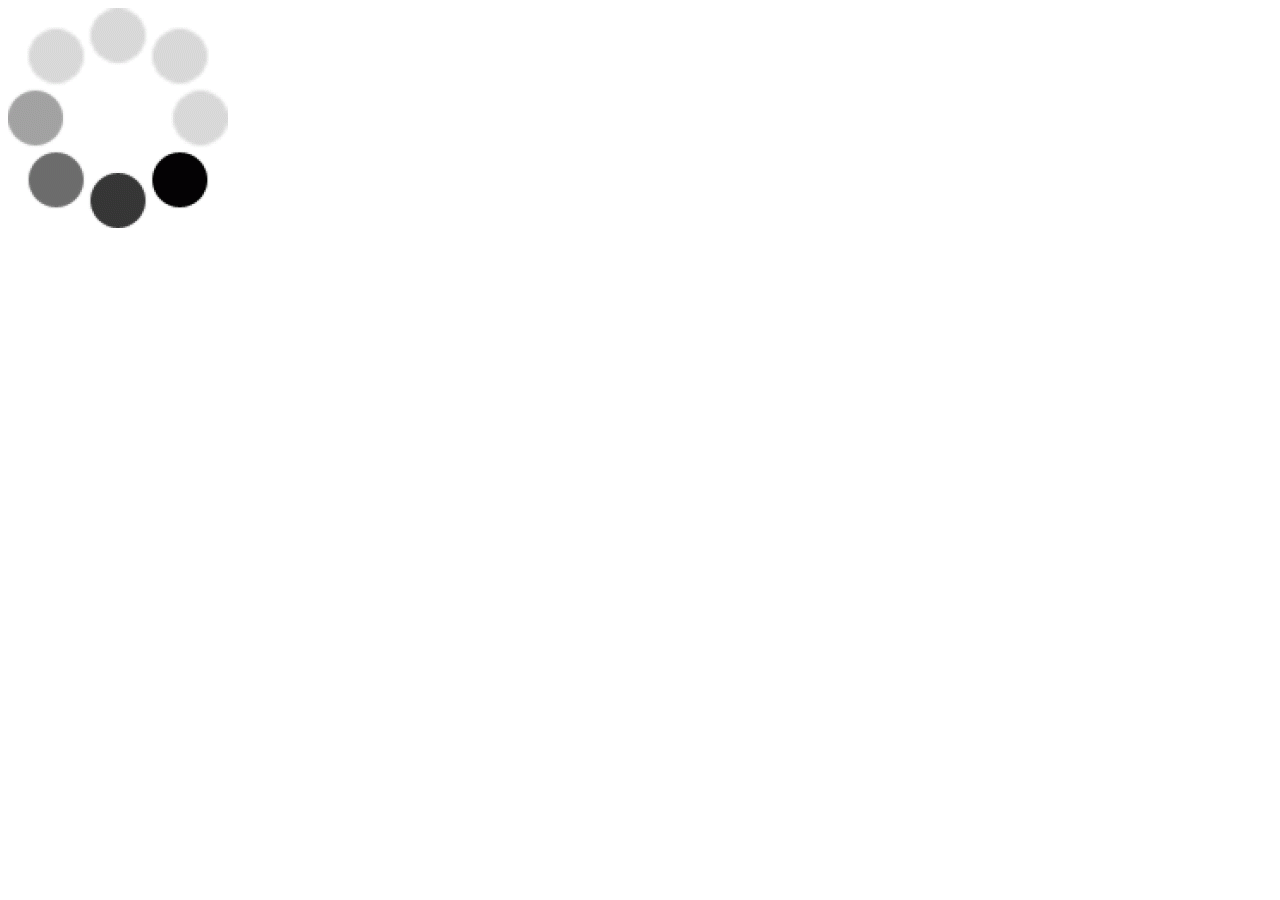
<file: src/main/webapp/front-end/member/loading.html>
<!DOCTYPE html>
<html lang="en">
<head>
    <meta charset="UTF-8">
    <meta http-equiv="X-UA-Compatible" content="IE=edge">
    <meta name="viewport" content="width=device-width, initial-scale=1.0">
    <title>loading</title>
    <meta http-equiv="refresh" content="3;url=loading2.html">
</head>
<body>
    <img src="./images/twohairy/loding.gif" alt="">
</body>
</html>
</file>
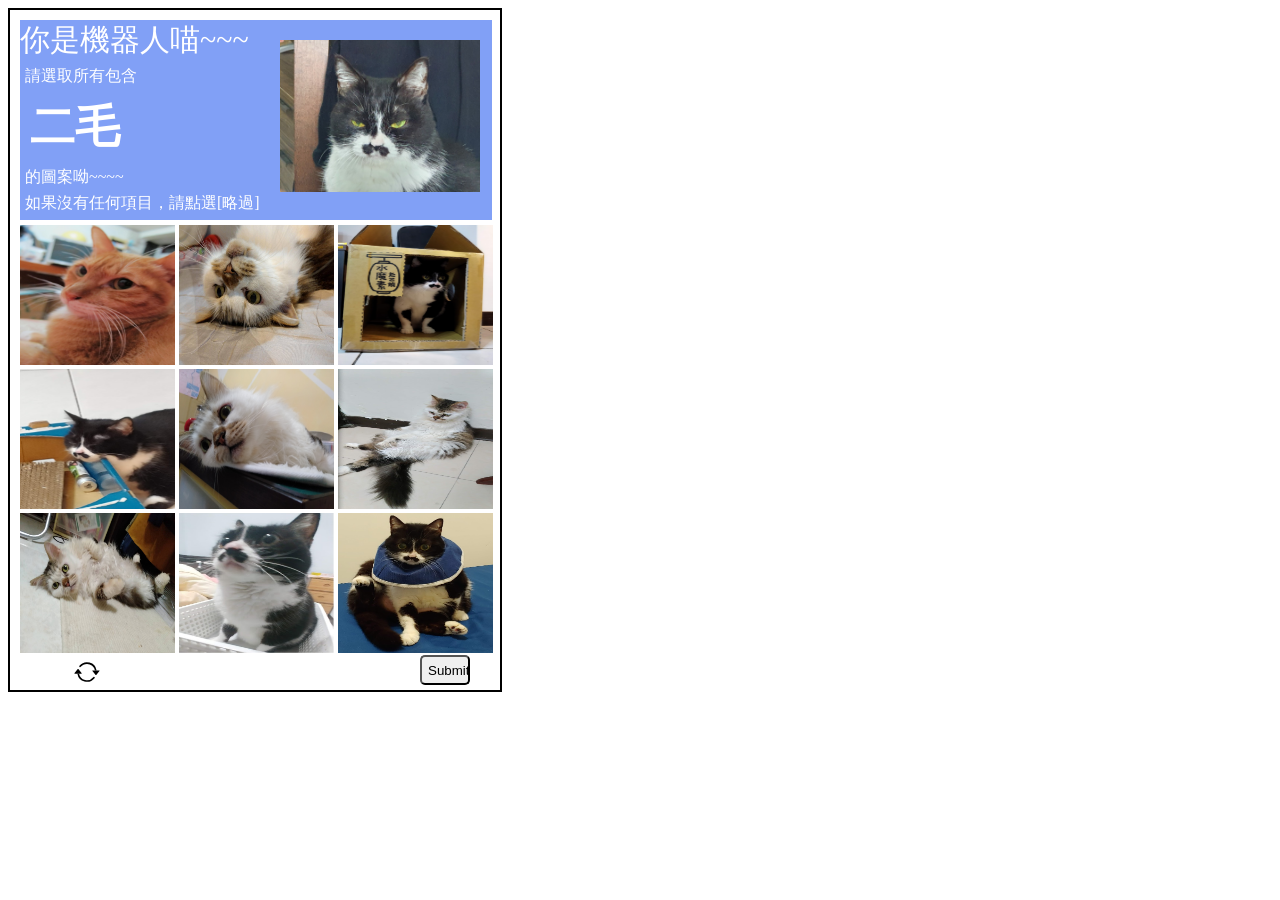
<file: src/main/webapp/front-end/member/loading2.html>
<!DOCTYPE html>
<html lang="en">
<head>
<meta charset="UTF-8">
<meta http-equiv="X-UA-Compatible" content="IE=edge">
<meta name="viewport" content="width=device-width, initial-scale=1.0">
<title>loading2</title>
</head>
<body>
	<div id="border">
		<div id="header">
			你是機器人喵~~~<img id="twohairy"
				src="./images/twohairy/twohairy0.jpg"
				alt="" style="width: 200px;">
			<p style="font-size: 16px; margin: 5px">請選取所有包含</p>
			<h2 style="margin: 10px">二毛</h2>
			<p style="font-size: 16px; margin: 5px">的圖案呦~~~~</p>
			<p style="font-size: 16px; margin: 5px">如果沒有任何項目，請點選[略過]</p>
		</div>
		<div id="imgborder">
			<img id="pic1" src="" alt=""> <img id="pic2" src="" alt="">
			<img id="pic3" src="" alt=""> <img id="pic4" src="" alt="">
			<img id="pic5" src="" alt=""> <img id="pic6" src="" alt="">
			<img id="pic7" src="" alt=""> <img id="pic8" src="" alt="">
			<img id="pic9" src="" alt="">
		</div>
		<svg id="repeat" xmlns="http://www.w3.org/2000/svg" width="26"
			height="26" fill="currentColor" class="bi bi-arrow-repeat"
			viewBox="0 0 16 16">
    <path
				d="M11.534 7h3.932a.25.25 0 0 1 .192.41l-1.966 2.36a.25.25 0 0 1-.384 0l-1.966-2.36a.25.25 0 0 1 .192-.41zm-11 2h3.932a.25.25 0 0 0 .192-.41L2.692 6.23a.25.25 0 0 0-.384 0L.342 8.59A.25.25 0 0 0 .534 9z" />
    <path fill-rule="evenodd"
				d="M8 3c-1.552 0-2.94.707-3.857 1.818a.5.5 0 1 1-.771-.636A6.002 6.002 0 0 1 13.917 7H12.9A5.002 5.002 0 0 0 8 3zM3.1 9a5.002 5.002 0 0 0 8.757 2.182.5.5 0 1 1 .771.636A6.002 6.002 0 0 1 2.083 9H3.1z" />
  </svg>
		<input id="send" type="submit" onclick="sendTrue()">
	</div>

</body>
<style>
#border {
	font-family: "微軟正黑體";
	color: white;
	position: relative;
	width: 490px;
	height: 680px;
	border: 2px solid black;
}

#border #twohairy {
	position: absolute;
	right: 20px;
	top: 30px;
}

#border #imgborder {
	position: absolute;
	width: 500px;
	left: 10px;
	top: 215px;
}

#border #imgborder>img {
	width: 155px;
	height: 140px;
}

#border #repeat {
	position: absolute;
	right: 400px;
	bottom: 5px;
	color: black;
}

#border #send {
	position: absolute;
	right: 30px;
	bottom: 5px;
	width: 50px;
	height: 30px;
	border-radius: 5px;
}

#border #header {
	background-color: rgba(127, 159, 246, 0.985);
	width: 472px;
	height: 200px;
	font-size: 30px;
	margin: 10px 0 0 10px;
}

.change {
	color: rgb(70, 91, 212);
	box-shadow: 0px 0px 3px 3px rgb(238, 2, 2);
}
</style>
<script>
	function aaa() {
		window.opener.document.getElementById('m').innerText = 'Window Closed';
	}

	let borderPic1 = document.querySelector("#pic1");
	document.addEventListener("click", function(e) {
		if (e.target.id == "pic1") {
			borderPic1.className = 'change';
		}
	});
	let borderPic2 = document.querySelector("#pic2");
	document.addEventListener("click", function(e) {
		if (e.target.id == "pic2") {
			borderPic2.className = 'change';
		}
	});
	let borderPic3 = document.querySelector("#pic3");
	document.addEventListener("click", function(e) {
		if (e.target.id == "pic3") {
			borderPic3.className = 'change';
		}
	});
	let borderPic4 = document.querySelector("#pic4");
	document.addEventListener("click", function(e) {
		if (e.target.id == "pic4") {
			borderPic4.className = 'change';
		}
	});
	let borderPic5 = document.querySelector("#pic5");
	document.addEventListener("click", function(e) {
		if (e.target.id == "pic5") {
			borderPic5.className = 'change';
		}
	});
	let borderPic6 = document.querySelector("#pic6");
	document.addEventListener("click", function(e) {
		if (e.target.id == "pic6") {
			borderPic6.className = 'change';
		}
	});
	let borderPic7 = document.querySelector("#pic7");
	document.addEventListener("click", function(e) {
		if (e.target.id == "pic7") {
			borderPic7.className = 'change';
		}
	});
	let borderPic8 = document.querySelector("#pic8");
	document.addEventListener("click", function(e) {
		if (e.target.id == "pic8") {
			borderPic8.className = 'change';
		}
	});
	let borderPic9 = document.querySelector("#pic9");
	document.addEventListener("click", function(e) {
		if (e.target.id == "pic9") {
			borderPic9.className = 'change';
		}
	});
	//=============================================================
	let str = '';
	let arr = [];
	for (i = 0; i < 9; i++) {
		str = Math.round(Math.random() * 8) + 1;
		for (j = 0; j < arr.length; j++) {
			if (arr[j] == str) {
				arr.splice(j, 1);
				i--;
			}
		}
		arr.push(str);
	}
	borderPic1.src = `./images/twohairy/twohairy${arr[0]}.jpg`;
	borderPic2.src = `./images/twohairy/twohairy${arr[1]}.jpg`;
	borderPic3.src = `./images/twohairy/twohairy${arr[2]}.jpg`;
	borderPic4.src = `./images/twohairy/twohairy${arr[3]}.jpg`;
	borderPic5.src = `./images/twohairy/twohairy${arr[4]}.jpg`;
	borderPic6.src = `./images/twohairy/twohairy${arr[5]}.jpg`;
	borderPic7.src = `./images/twohairy/twohairy${arr[6]}.jpg`;
	borderPic8.src = `./images/twohairy/twohairy${arr[7]}.jpg`;
	borderPic9.src = `./images/twohairy/twohairy${arr[8]}.jpg`;
	let total = 0;
	borderPic1.value = `${arr[0]}`;
	borderPic2.value = `${arr[1]}`;
	borderPic3.value = `${arr[2]}`;
	borderPic4.value = `${arr[3]}`;
	borderPic5.value = `${arr[4]}`;
	borderPic6.value = `${arr[5]}`;
	borderPic7.value = `${arr[6]}`;
	borderPic8.value = `${arr[7]}`;
	borderPic9.value = `${arr[8]}`;
	borderPic1.addEventListener('click', function(e) {
		total1 = parseInt(e.target.value, 10);
		total = total + total1;

	});
	borderPic2.addEventListener('click', function(e) {
		total1 = parseInt(e.target.value, 10);
		total = total + total1;

	});
	borderPic3.addEventListener('click', function(e) {
		total1 = parseInt(e.target.value, 10);
		total = total + total1;

	});
	borderPic4.addEventListener('click', function(e) {
		total1 = parseInt(e.target.value, 10);
		total = total + total1;

	});
	borderPic5.addEventListener('click', function(e) {
		total1 = parseInt(e.target.value, 10);
		total = total + total1;

	});
	borderPic6.addEventListener('click', function(e) {
		total1 = parseInt(e.target.value, 10);
		total = total + total1;

	});
	borderPic7.addEventListener('click', function(e) {
		total1 = parseInt(e.target.value, 10);
		total = total + total1;

	});
	borderPic8.addEventListener('click', function(e) {
		total1 = parseInt(e.target.value, 10);
		total = total + total1;

	});
	borderPic9.addEventListener('click', function(e) {
		total1 = parseInt(e.target.value, 10);
		total = total + total1;

	});
	function sendTrue() {
		if (total == 10) {
			window.opener.document.getElementById("loginform").submit();
			window.close();
		} else {
			window.location.reload();
		}
	}
	let repeat = document.getElementById("repeat").addEventListener('click',
			function(e) {
				window.location.reload();
			});
</script>

</html>
</file>
